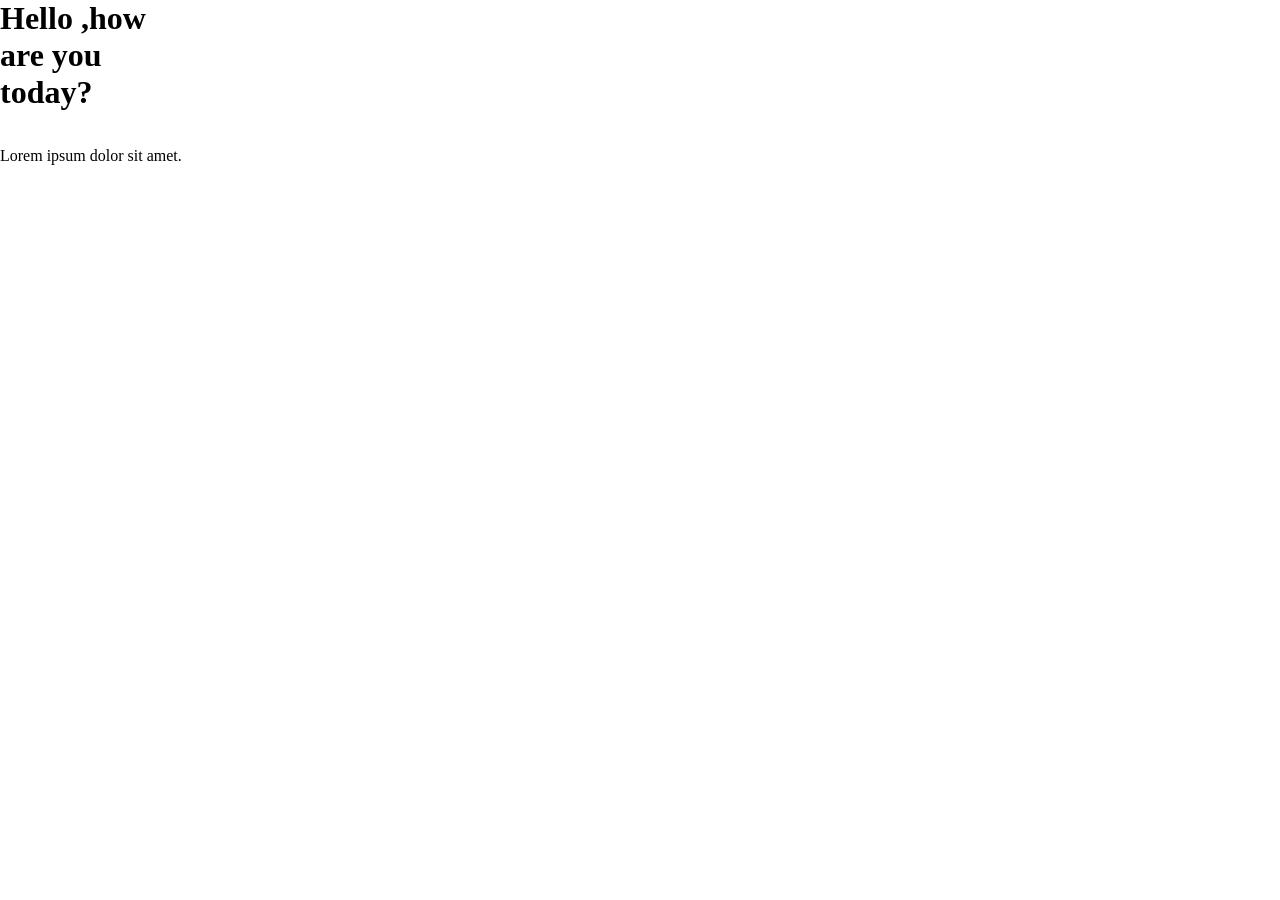
<file: index.html>
<!DOCTYPE html>
<html lang="en">
<head>
    <meta charset="UTF-8">
    <meta name="viewport" content="width=device-width, initial-scale=1.0">
    <title>Document</title>
    <link rel="stylesheet" href="style.css"
</head>
<body>
    <h1>Hello ,how are you today?</h1>
    <p>Lorem ipsum dolor sit amet.</p>
</body>
</html>
</file>
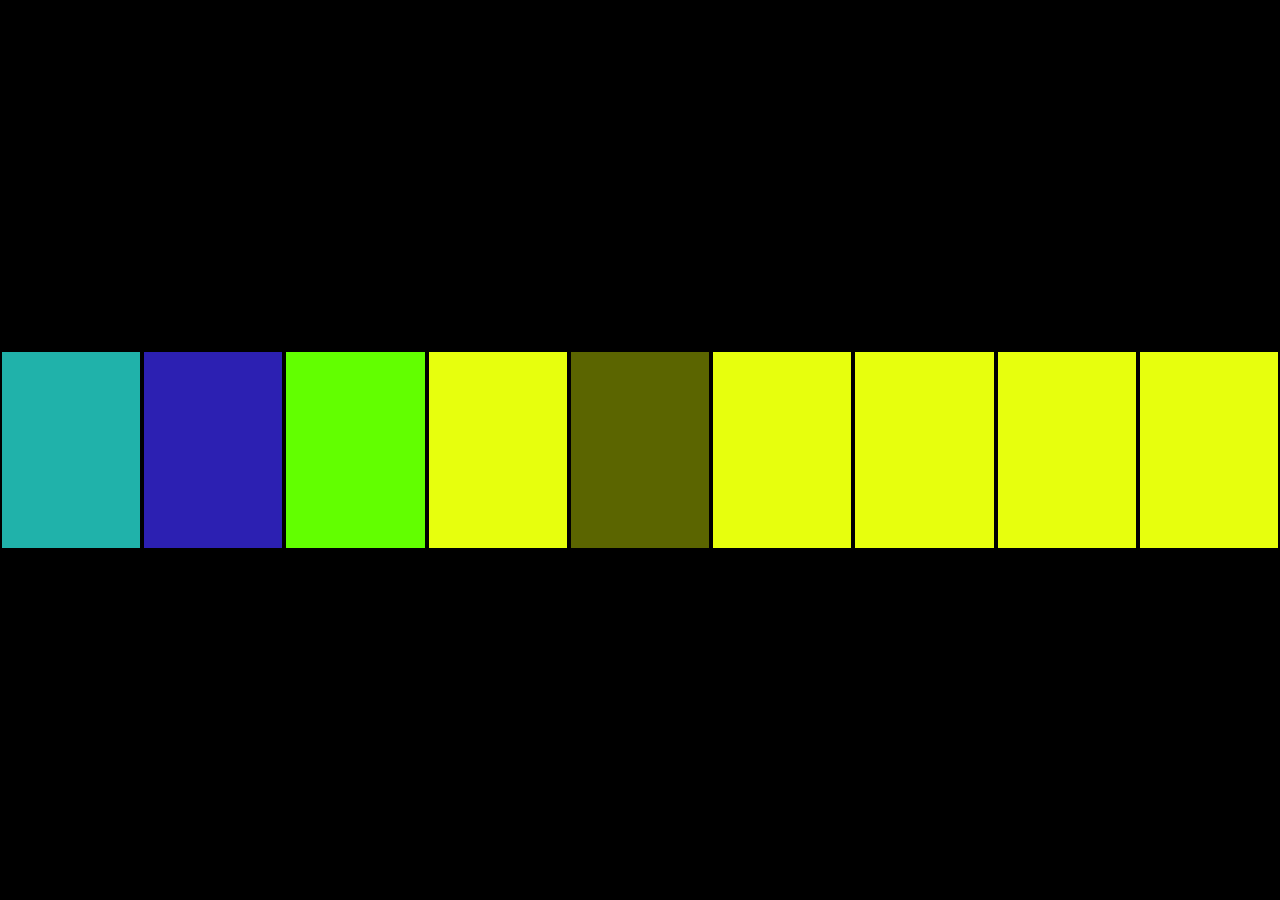
<file: first.html>
<!DOCTYPE html>
<html lang="en">
<head>
    <meta charset="UTF-8">
    <meta name="viewport" content="width=device-width, initial-scale=1.0">
    <title>Document</title>
    <link rel="stylesheet" href="first.css"
</head>
<body>
    <div id="parent">
        <div id="child1"></div>
        <div id="child2"></div>
        <div id="child3"></div>
        <div id="child4"></div>
        <div id="child5"></div>
        <div id="child6"></div>
        <div id="child8"></div>
        <div id="child9"></div>
        <div id="child10"></div>

    </div>
</body>
</html>
</file>
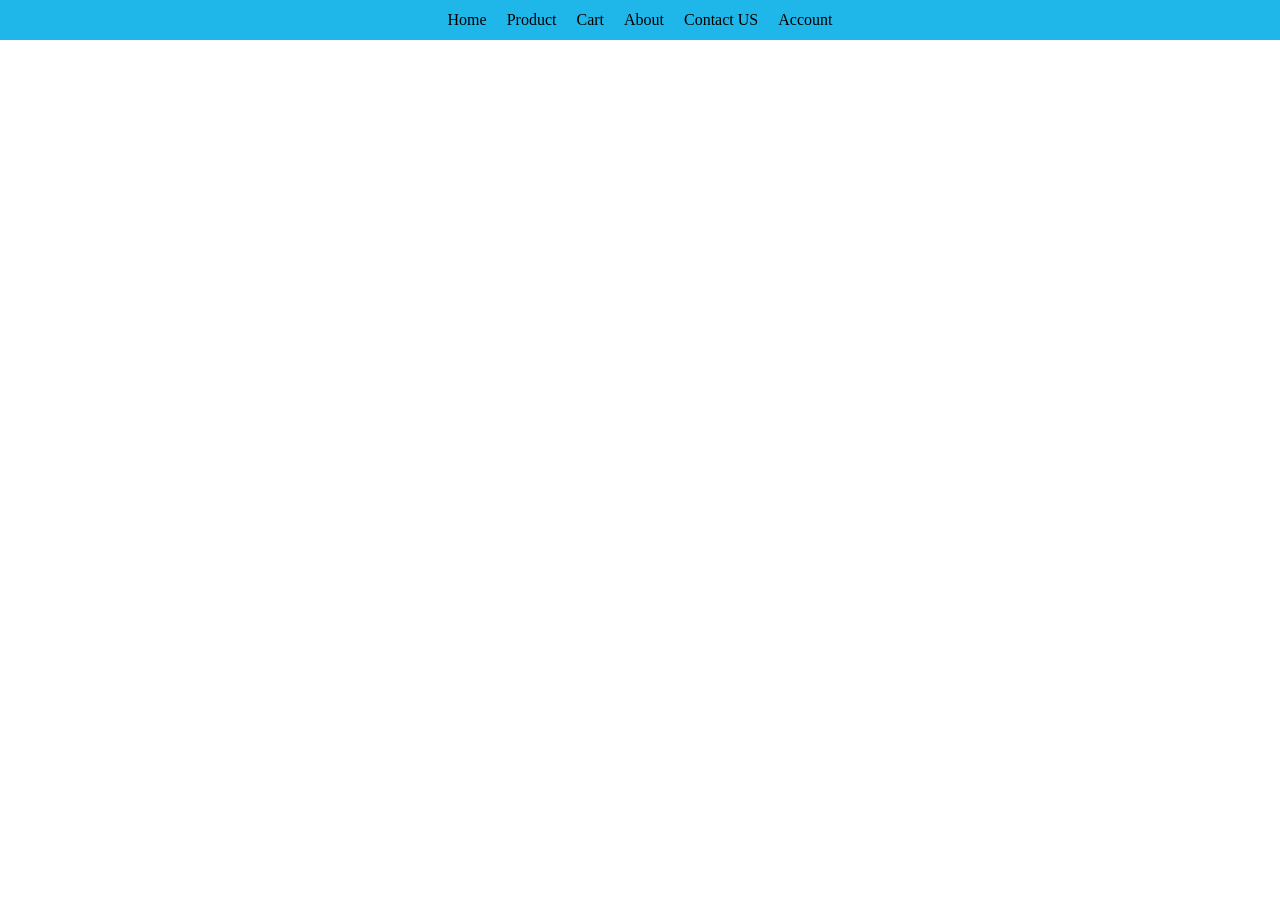
<file: second.html>
<!DOCTYPE html>
<html lang="en">
<head>
    <meta charset="UTF-8">
    <meta name="viewport" content="width=device-width, initial-scale=1.0">
    <title>Document</title>
    <link rel="stylesheet" href="second.css"
</head>
<body>
    <nav>
        <div>Home</div>
        <div>Product</div>
        <div>Cart</div>
        <div>About</div>
        <div>Contact US</div>
        <div>Account</div>
        
    </nav>
</body>
</html>
</file>
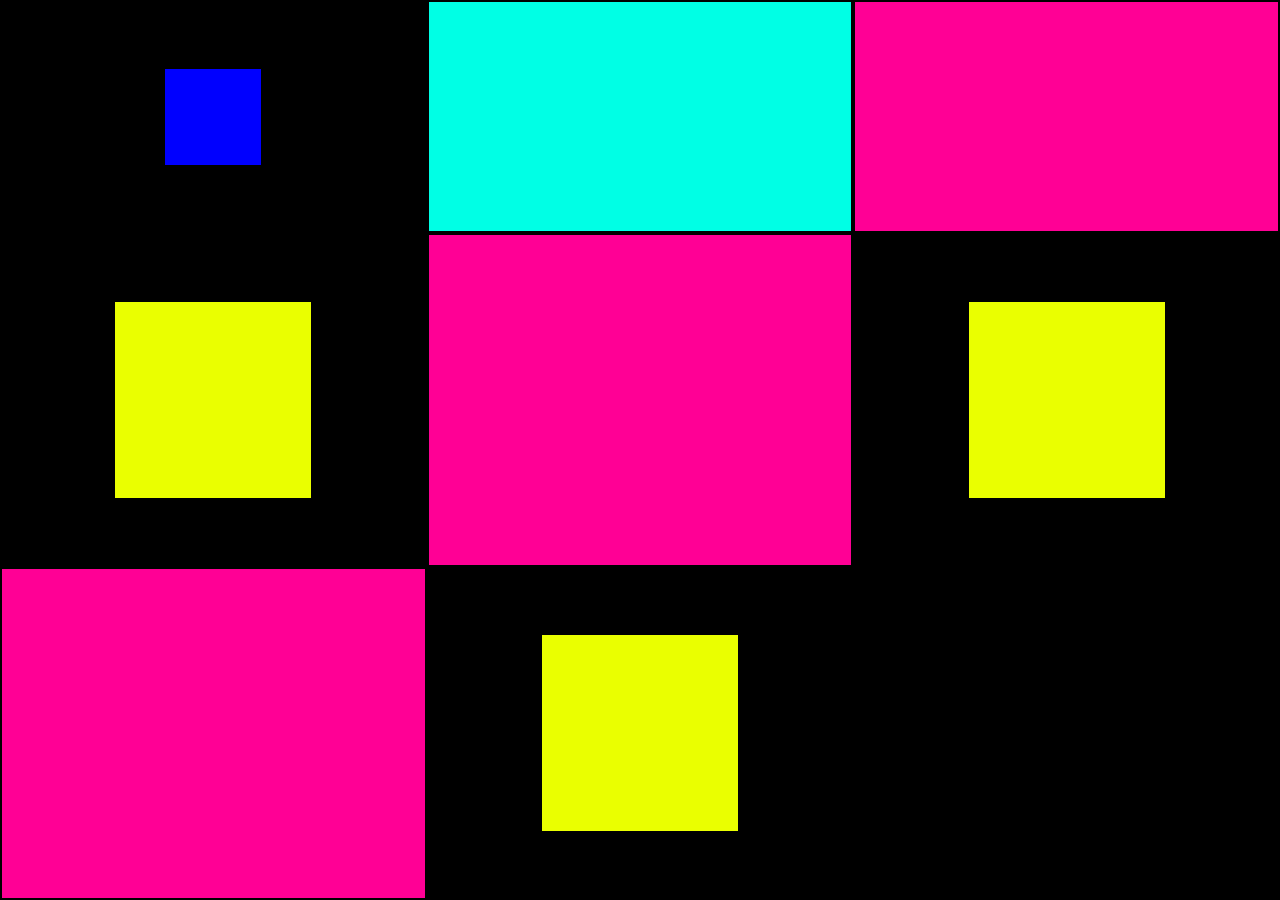
<file: third.html>
<!DOCTYPE html>
<html lang="en">
<head>
    <meta charset="UTF-8">
    <meta name="viewport" content="width=device-width, initial-scale=1.0">
    <title>Document</title>
    <link rel="stylesheet" href="third.css"
</head>
<body>
    <div id="parent">
        <div id="child1"></div>
        <div id="child2"></div>
        <div id="child3"></div>
        <div id="child4"></div>
        <div id="child3"></div>
        <div id="child4"></div>
        <div id="child3"></div>
        <div id="child4"></div>
        
    </div>
</body>
</html>
</file>
<file: style.css>
*{
    margin: 0;
    padding: 0;
    box-sizing: border-box;
}

html,body{
    height: 100%;
    width: 100%;
}

h1{
    width: 10ch;
}

p{
    margin-top: 2lh;
}
</file>
<file: first.css>
*{
    margin: 0;
    padding: 0;
    box-sizing: border-box;
}

html,body{
    height: 100%;
    width: 100%;
}

h1{
    width: 10ch;
}

#parent{
    width: 100%;
    height: 100%;
    background-color: black;
    display: flex;
    align-items: center;
    justify-content: center;
    flex-direction: row;
    flex-wrap: nowrap;
}

#child1{
    width: 200px;
    height: 200px;
    background-color: lightseagreen;
    border: 2px solid black;
    /* flex-grow: 1; */
}

#child2{
    width: 200px;
    height: 200px;
    background-color: rgb(44, 32, 178);
    border: 2px solid black;
    /* flex-grow: 2; */
}

#child3{
    width: 200px;
    height: 200px;
    background-color: rgb(98, 255, 0);
    border: 2px solid black;
    flex-shrink: 1;
}

#child4{
    width: 200px;
    height: 200px;
    background-color: rgb(231, 255, 13);
    border: 2px solid black;
}

#child5{
    width: 200px;
    height: 200px;
    background-color: rgb(91, 101, 0);
    border: 2px solid black;
    
}

#child6{
    width: 200px;
    height: 200px;
    background-color: rgb(231, 255, 13);
    border: 2px solid black;
}
#child7{
    width: 200px;
    height: 200px;
    background-color: rgb(231, 255, 13);
    border: 2px solid black;
}

#child8{
    width: 200px;
    height: 200px;
    background-color: rgb(231, 255, 13);
    border: 2px solid black;
}

#child9{
    width: 200px;
    height: 200px;
    background-color: rgb(231, 255, 13);
    border: 2px solid black;
}

#child10{
    width: 200px;
    height: 200px;
    background-color: rgb(231, 255, 13);
    border: 2px solid black;
}
</file>
<file: second.css>
*{
    margin: 0;
    padding: 0;
    box-sizing: border-box;
}

html,body{
    height: 100%;
    width: 100%;
}

nav{
    width: 100%;
    height: 40px;
    background-color: rgb(31, 183, 234);
    display: flex;
    align-items: center;
    justify-content: center;
    gap: 20px;

}
</file>
<file: third.css>
*{
    margin: 0;
    padding: 0;
    box-sizing: border-box;
}

html,body{
    height: 100%;
    width: 100%;
}
#parent{
    width: 100%;
    height: 100%;
    background-color: black;
    display: grid;
    grid-template-columns: 1fr 1fr 1fr ;
    grid-template-rows: 1fr 1f 1fr;
    /* grid-auto-flow: column; */
}   
#child1{
    border: 2px solid black;
    background-color: blue;
    height: 100px;
    width: 100px;
    align-self: center;
    justify-self: center;
}

#child2{
    border: 2px solid black;
    background-color: rgb(0, 255, 229);
}

#child3{
    border: 2px solid black;
    background-color: rgb(255, 0, 149);
}

#child4{
    border: 2px solid black;
    background-color: rgb(234, 255, 0);
    width: 200px;
    height: 200px;
    align-self: center;
    justify-self: center;
}
</file>
